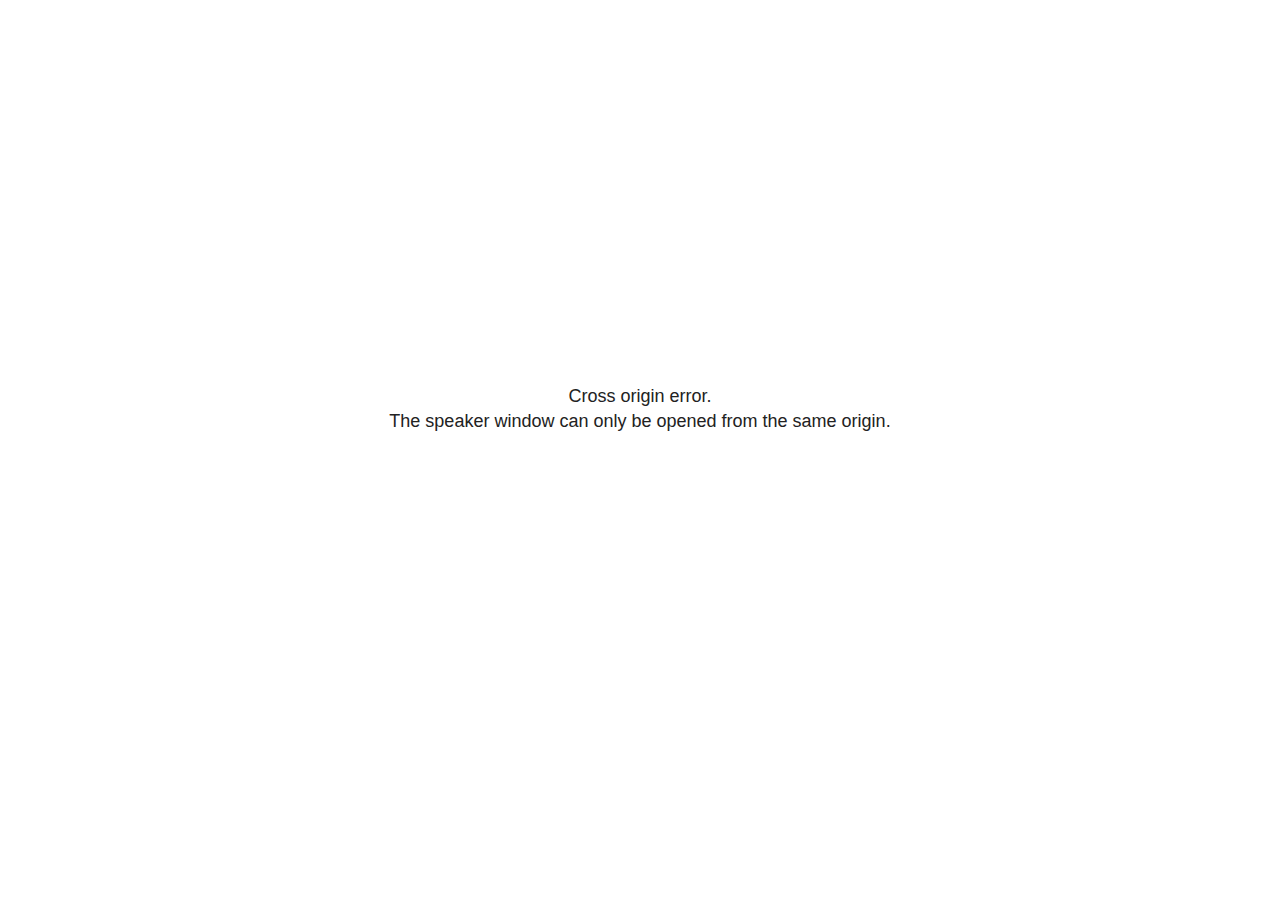
<file: reveal.js/plugin/notes/speaker-view.html>
<!--
	NOTE: You need to build the notes plugin after making changes to this file.
-->
<html lang="en">
	<head>
		<meta charset="utf-8">

		<title>reveal.js - Speaker View</title>

		<style>
			body {
				font-family: Helvetica;
				font-size: 18px;
			}

			#current-slide,
			#upcoming-slide,
			#speaker-controls {
				padding: 6px;
				box-sizing: border-box;
				-moz-box-sizing: border-box;
			}

			#current-slide iframe,
			#upcoming-slide iframe {
				width: 100%;
				height: 100%;
				border: 1px solid #ddd;
			}

			#current-slide .label,
			#upcoming-slide .label {
				position: absolute;
				top: 10px;
				left: 10px;
				z-index: 2;
			}

			#connection-status {
				position: absolute;
				top: 0;
				left: 0;
				width: 100%;
				height: 100%;
				z-index: 20;
				padding: 30% 20% 20% 20%;
				font-size: 18px;
				color: #222;
				background: #fff;
				text-align: center;
				box-sizing: border-box;
				line-height: 1.4;
			}

			.overlay-element {
				height: 34px;
				line-height: 34px;
				padding: 0 10px;
				text-shadow: none;
				background: rgba( 220, 220, 220, 0.8 );
				color: #222;
				font-size: 14px;
			}

			.overlay-element.interactive:hover {
				background: rgba( 220, 220, 220, 1 );
			}

			#current-slide {
				position: absolute;
				width: 60%;
				height: 100%;
				top: 0;
				left: 0;
				padding-right: 0;
			}

			#upcoming-slide {
				position: absolute;
				width: 40%;
				height: 40%;
				right: 0;
				top: 0;
			}

			/* Speaker controls */
			#speaker-controls {
				position: absolute;
				top: 40%;
				right: 0;
				width: 40%;
				height: 60%;
				overflow: auto;
				font-size: 18px;
			}

				.speaker-controls-time.hidden,
				.speaker-controls-notes.hidden {
					display: none;
				}

				.speaker-controls-time .label,
				.speaker-controls-pace .label,
				.speaker-controls-notes .label {
					text-transform: uppercase;
					font-weight: normal;
					font-size: 0.66em;
					color: #666;
					margin: 0;
				}

				.speaker-controls-time, .speaker-controls-pace {
					border-bottom: 1px solid rgba( 200, 200, 200, 0.5 );
					margin-bottom: 10px;
					padding: 10px 16px;
					padding-bottom: 20px;
					cursor: pointer;
				}

				.speaker-controls-time .reset-button {
					opacity: 0;
					float: right;
					color: #666;
					text-decoration: none;
				}
				.speaker-controls-time:hover .reset-button {
					opacity: 1;
				}

				.speaker-controls-time .timer,
				.speaker-controls-time .clock {
					width: 50%;
				}

				.speaker-controls-time .timer,
				.speaker-controls-time .clock,
				.speaker-controls-time .pacing .hours-value,
				.speaker-controls-time .pacing .minutes-value,
				.speaker-controls-time .pacing .seconds-value {
					font-size: 1.9em;
				}

				.speaker-controls-time .timer {
					float: left;
				}

				.speaker-controls-time .clock {
					float: right;
					text-align: right;
				}

				.speaker-controls-time span.mute {
					opacity: 0.3;
				}

				.speaker-controls-time .pacing-title {
					margin-top: 5px;
				}

				.speaker-controls-time .pacing.ahead {
					color: blue;
				}

				.speaker-controls-time .pacing.on-track {
					color: green;
				}

				.speaker-controls-time .pacing.behind {
					color: red;
				}

				.speaker-controls-notes {
					padding: 10px 16px;
				}

				.speaker-controls-notes .value {
					margin-top: 5px;
					line-height: 1.4;
					font-size: 1.2em;
				}

			/* Layout selector */
			#speaker-layout {
				position: absolute;
				top: 10px;
				right: 10px;
				color: #222;
				z-index: 10;
			}
				#speaker-layout select {
					position: absolute;
					width: 100%;
					height: 100%;
					top: 0;
					left: 0;
					border: 0;
					box-shadow: 0;
					cursor: pointer;
					opacity: 0;

					font-size: 1em;
					background-color: transparent;

					-moz-appearance: none;
					-webkit-appearance: none;
					-webkit-tap-highlight-color: rgba(0, 0, 0, 0);
				}

				#speaker-layout select:focus {
					outline: none;
					box-shadow: none;
				}

			.clear {
				clear: both;
			}

			/* Speaker layout: Wide */
			body[data-speaker-layout="wide"] #current-slide,
			body[data-speaker-layout="wide"] #upcoming-slide {
				width: 50%;
				height: 45%;
				padding: 6px;
			}

			body[data-speaker-layout="wide"] #current-slide {
				top: 0;
				left: 0;
			}

			body[data-speaker-layout="wide"] #upcoming-slide {
				top: 0;
				left: 50%;
			}

			body[data-speaker-layout="wide"] #speaker-controls {
				top: 45%;
				left: 0;
				width: 100%;
				height: 50%;
				font-size: 1.25em;
			}

			/* Speaker layout: Tall */
			body[data-speaker-layout="tall"] #current-slide,
			body[data-speaker-layout="tall"] #upcoming-slide {
				width: 45%;
				height: 50%;
				padding: 6px;
			}

			body[data-speaker-layout="tall"] #current-slide {
				top: 0;
				left: 0;
			}

			body[data-speaker-layout="tall"] #upcoming-slide {
				top: 50%;
				left: 0;
			}

			body[data-speaker-layout="tall"] #speaker-controls {
				padding-top: 40px;
				top: 0;
				left: 45%;
				width: 55%;
				height: 100%;
				font-size: 1.25em;
			}

			/* Speaker layout: Notes only */
			body[data-speaker-layout="notes-only"] #current-slide,
			body[data-speaker-layout="notes-only"] #upcoming-slide {
				display: none;
			}

			body[data-speaker-layout="notes-only"] #speaker-controls {
				padding-top: 40px;
				top: 0;
				left: 0;
				width: 100%;
				height: 100%;
				font-size: 1.25em;
			}

			@media screen and (max-width: 1080px) {
				body[data-speaker-layout="default"] #speaker-controls {
					font-size: 16px;
				}
			}

			@media screen and (max-width: 900px) {
				body[data-speaker-layout="default"] #speaker-controls {
					font-size: 14px;
				}
			}

			@media screen and (max-width: 800px) {
				body[data-speaker-layout="default"] #speaker-controls {
					font-size: 12px;
				}
			}

		</style>
	</head>

	<body>

		<div id="connection-status">Loading speaker view...</div>

		<div id="current-slide"></div>
		<div id="upcoming-slide"><span class="overlay-element label">Upcoming</span></div>
		<div id="speaker-controls">
			<div class="speaker-controls-time">
				<h4 class="label">Time <span class="reset-button">Click to Reset</span></h4>
				<div class="clock">
					<span class="clock-value">0:00 AM</span>
				</div>
				<div class="timer">
					<span class="hours-value">00</span><span class="minutes-value">:00</span><span class="seconds-value">:00</span>
				</div>
				<div class="clear"></div>

				<h4 class="label pacing-title" style="display: none">Pacing – Time to finish current slide</h4>
				<div class="pacing" style="display: none">
					<span class="hours-value">00</span><span class="minutes-value">:00</span><span class="seconds-value">:00</span>
				</div>
			</div>

			<div class="speaker-controls-notes hidden">
				<h4 class="label">Notes</h4>
				<div class="value"></div>
			</div>
		</div>
		<div id="speaker-layout" class="overlay-element interactive">
			<span class="speaker-layout-label"></span>
			<select class="speaker-layout-dropdown"></select>
		</div>

		<script>

			(function() {

				var notes,
					notesValue,
					currentState,
					currentSlide,
					upcomingSlide,
					layoutLabel,
					layoutDropdown,
					pendingCalls = {},
					lastRevealApiCallId = 0,
					connected = false

				var connectionStatus = document.querySelector( '#connection-status' );

				var SPEAKER_LAYOUTS = {
					'default': 'Default',
					'wide': 'Wide',
					'tall': 'Tall',
					'notes-only': 'Notes only'
				};

				setupLayout();

				let openerOrigin;

				try {
					openerOrigin = window.opener.location.origin;
				}
				catch ( error ) { console.warn( error ) }

				// In order to prevent XSS, the speaker view will only run if its
				// opener has the same origin as itself
				if( window.location.origin !== openerOrigin ) {
					connectionStatus.innerHTML = 'Cross origin error.<br>The speaker window can only be opened from the same origin.';
					return;
				}

				var connectionTimeout = setTimeout( function() {
					connectionStatus.innerHTML = 'Error connecting to main window.<br>Please try closing and reopening the speaker view.';
				}, 5000 );

				window.addEventListener( 'message', function( event ) {

					// Validate the origin of all messages to avoid parsing messages
					// that aren't meant for us. Ignore when running off file:// so
					// that the speaker view continues to work without a web server.
					if( window.location.origin !== event.origin && window.location.origin !== 'file://' ) {
						return
					}

					clearTimeout( connectionTimeout );
					connectionStatus.style.display = 'none';

					var data = JSON.parse( event.data );

					// The overview mode is only useful to the reveal.js instance
					// where navigation occurs so we don't sync it
					if( data.state ) delete data.state.overview;

					// Messages sent by the notes plugin inside of the main window
					if( data && data.namespace === 'reveal-notes' ) {
						if( data.type === 'connect' ) {
							handleConnectMessage( data );
						}
						else if( data.type === 'state' ) {
							handleStateMessage( data );
						}
						else if( data.type === 'return' ) {
							pendingCalls[data.callId](data.result);
							delete pendingCalls[data.callId];
						}
					}
					// Messages sent by the reveal.js inside of the current slide preview
					else if( data && data.namespace === 'reveal' ) {
						const supportedEvents = [
							'slidechanged',
							'fragmentshown',
							'fragmenthidden',
							'paused',
							'resumed',
							'previewiframe',
							'previewimage',
							'previewvideo',
							'closeoverlay'
						];

						if( /ready/.test( data.eventName ) ) {
							// Send a message back to notify that the handshake is complete
							window.opener.postMessage( JSON.stringify({ namespace: 'reveal-notes', type: 'connected'} ), '*' );
						}
						else if( supportedEvents.includes( data.eventName ) && currentState !== JSON.stringify( data.state ) ) {
							dispatchStateToMainWindow( data.state );
						}
					}

				} );

				/**
				 * Updates the presentation in the main window to match the state
				 * of the presentation in the notes window.
				 */
				const dispatchStateToMainWindow = debounce(( state ) => {
					window.opener.postMessage( JSON.stringify({ method: 'setState', args: [ state ]} ), '*' );
				}, 500);

				/**
				 * Asynchronously calls the Reveal.js API of the main frame.
				 */
				function callRevealApi( methodName, methodArguments, callback ) {

					var callId = ++lastRevealApiCallId;
					pendingCalls[callId] = callback;
					window.opener.postMessage( JSON.stringify( {
						namespace: 'reveal-notes',
						type: 'call',
						callId: callId,
						methodName: methodName,
						arguments: methodArguments
					} ), '*' );

				}

				/**
				 * Called when the main window is trying to establish a
				 * connection.
				 */
				function handleConnectMessage( data ) {

					if( connected === false ) {
						connected = true;

						setupIframes( data );
						setupKeyboard();
						setupNotes();
						setupTimer();
						setupHeartbeat();
					}

				}

				/**
				 * Called when the main window sends an updated state.
				 */
				function handleStateMessage( data ) {

					// Store the most recently set state to avoid circular loops
					// applying the same state
					currentState = JSON.stringify( data.state );

					// No need for updating the notes in case of fragment changes
					if ( data.notes ) {
						notes.classList.remove( 'hidden' );
						notesValue.style.whiteSpace = data.whitespace;
						if( data.markdown ) {
							notesValue.innerHTML = marked( data.notes );
						}
						else {
							notesValue.innerHTML = data.notes;
						}
					}
					else {
						notes.classList.add( 'hidden' );
					}

					// Don't show lightboxes in the upcoming slide
					const { previewVideo, previewImage, previewIframe, ...upcomingState } = data.state;

					// Update the note slides
					currentSlide.contentWindow.postMessage( JSON.stringify({ method: 'setState', args: [ data.state ] }), '*' );
					upcomingSlide.contentWindow.postMessage( JSON.stringify({ method: 'setState', args: [ upcomingState ] }), '*' );
					upcomingSlide.contentWindow.postMessage( JSON.stringify({ method: 'next' }), '*' );

				}

				// Limit to max one state update per X ms
				handleStateMessage = debounce( handleStateMessage, 200 );

				/**
				 * Forward keyboard events to the current slide window.
				 * This enables keyboard events to work even if focus
				 * isn't set on the current slide iframe.
				 *
				 * Block F5 default handling, it reloads and disconnects
				 * the speaker notes window.
				 */
				function setupKeyboard() {

					document.addEventListener( 'keydown', function( event ) {
						if( event.keyCode === 116 || ( event.metaKey && event.keyCode === 82 ) ) {
							event.preventDefault();
							return false;
						}
						currentSlide.contentWindow.postMessage( JSON.stringify({ method: 'triggerKey', args: [ event.keyCode ] }), '*' );
					} );

				}

				/**
				 * Creates the preview iframes.
				 */
				function setupIframes( data ) {

					var params = [
						'receiver',
						'progress=false',
						'history=false',
						'transition=none',
						'autoSlide=0',
						'backgroundTransition=none'
					].join( '&' );

					var urlSeparator = /\?/.test(data.url) ? '&' : '?';
					var hash = '#/' + data.state.indexh + '/' + data.state.indexv;
					var currentURL = data.url + urlSeparator + params + '&scrollActivationWidth=false&postMessageEvents=true' + hash;
					var upcomingURL = data.url + urlSeparator + params + '&scrollActivationWidth=false&controls=false' + hash;

					currentSlide = document.createElement( 'iframe' );
					currentSlide.setAttribute( 'width', 1280 );
					currentSlide.setAttribute( 'height', 1024 );
					currentSlide.setAttribute( 'src', currentURL );
					document.querySelector( '#current-slide' ).appendChild( currentSlide );

					upcomingSlide = document.createElement( 'iframe' );
					upcomingSlide.setAttribute( 'width', 640 );
					upcomingSlide.setAttribute( 'height', 512 );
					upcomingSlide.setAttribute( 'src', upcomingURL );
					document.querySelector( '#upcoming-slide' ).appendChild( upcomingSlide );

				}

				/**
				 * Setup the notes UI.
				 */
				function setupNotes() {

					notes = document.querySelector( '.speaker-controls-notes' );
					notesValue = document.querySelector( '.speaker-controls-notes .value' );

				}

				/**
				 * We send out a heartbeat at all times to ensure we can
				 * reconnect with the main presentation window after reloads.
				 */
				function setupHeartbeat() {

					setInterval( () => {
						window.opener.postMessage( JSON.stringify({ namespace: 'reveal-notes', type: 'heartbeat'} ), '*' );
					}, 1000 );

				}

				function getTimings( callback ) {

					callRevealApi( 'getSlidesAttributes', [], function ( slideAttributes ) {
						callRevealApi( 'getConfig', [], function ( config ) {
							var totalTime = config.totalTime;
							var minTimePerSlide = config.minimumTimePerSlide || 0;
							var defaultTiming = config.defaultTiming;
							if ((defaultTiming == null) && (totalTime == null)) {
								callback(null);
								return;
							}
							// Setting totalTime overrides defaultTiming
							if (totalTime) {
								defaultTiming = 0;
							}
							var timings = [];
							for ( var i in slideAttributes ) {
								var slide = slideAttributes[ i ];
								var timing = defaultTiming;
								if( slide.hasOwnProperty( 'data-timing' )) {
									var t = slide[ 'data-timing' ];
									timing = parseInt(t);
									if( isNaN(timing) ) {
										console.warn("Could not parse timing '" + t + "' of slide " + i + "; using default of " + defaultTiming);
										timing = defaultTiming;
									}
								}
								timings.push(timing);
							}
							if ( totalTime ) {
								// After we've allocated time to individual slides, we summarize it and
								// subtract it from the total time
								var remainingTime = totalTime - timings.reduce( function(a, b) { return a + b; }, 0 );
								// The remaining time is divided by the number of slides that have 0 seconds
								// allocated at the moment, giving the average time-per-slide on the remaining slides
								var remainingSlides = (timings.filter( function(x) { return x == 0 }) ).length
								var timePerSlide = Math.round( remainingTime / remainingSlides, 0 )
								// And now we replace every zero-value timing with that average
								timings = timings.map( function(x) { return (x==0 ? timePerSlide : x) } );
							}
							var slidesUnderMinimum = timings.filter( function(x) { return (x < minTimePerSlide) } ).length
							if ( slidesUnderMinimum ) {
								message = "The pacing time for " + slidesUnderMinimum + " slide(s) is under the configured minimum of " + minTimePerSlide + " seconds. Check the data-timing attribute on individual slides, or consider increasing the totalTime or minimumTimePerSlide configuration options (or removing some slides).";
								alert(message);
							}
							callback( timings );
						} );
					} );

				}

				/**
				 * Return the number of seconds allocated for presenting
				 * all slides up to and including this one.
				 */
				function getTimeAllocated( timings, callback ) {

					callRevealApi( 'getSlidePastCount', [], function ( currentSlide ) {
						var allocated = 0;
						for (var i in timings.slice(0, currentSlide + 1)) {
							allocated += timings[i];
						}
						callback( allocated );
					} );

				}

				/**
				 * Create the timer and clock and start updating them
				 * at an interval.
				 */
				function setupTimer() {

					var start = new Date(),
					timeEl = document.querySelector( '.speaker-controls-time' ),
					clockEl = timeEl.querySelector( '.clock-value' ),
					hoursEl = timeEl.querySelector( '.hours-value' ),
					minutesEl = timeEl.querySelector( '.minutes-value' ),
					secondsEl = timeEl.querySelector( '.seconds-value' ),
					pacingTitleEl = timeEl.querySelector( '.pacing-title' ),
					pacingEl = timeEl.querySelector( '.pacing' ),
					pacingHoursEl = pacingEl.querySelector( '.hours-value' ),
					pacingMinutesEl = pacingEl.querySelector( '.minutes-value' ),
					pacingSecondsEl = pacingEl.querySelector( '.seconds-value' );

					var timings = null;
					getTimings( function ( _timings ) {

						timings = _timings;
						if (_timings !== null) {
							pacingTitleEl.style.removeProperty('display');
							pacingEl.style.removeProperty('display');
						}

						// Update once directly
						_updateTimer();

						// Then update every second
						setInterval( _updateTimer, 1000 );

					} );


					function _resetTimer() {

						if (timings == null) {
							start = new Date();
							_updateTimer();
						}
						else {
							// Reset timer to beginning of current slide
							getTimeAllocated( timings, function ( slideEndTimingSeconds ) {
								var slideEndTiming = slideEndTimingSeconds * 1000;
								callRevealApi( 'getSlidePastCount', [], function ( currentSlide ) {
									var currentSlideTiming = timings[currentSlide] * 1000;
									var previousSlidesTiming = slideEndTiming - currentSlideTiming;
									var now = new Date();
									start = new Date(now.getTime() - previousSlidesTiming);
									_updateTimer();
								} );
							} );
						}

					}

					timeEl.addEventListener( 'click', function() {
						_resetTimer();
						return false;
					} );

					function _displayTime( hrEl, minEl, secEl, time) {

						var sign = Math.sign(time) == -1 ? "-" : "";
						time = Math.abs(Math.round(time / 1000));
						var seconds = time % 60;
						var minutes = Math.floor( time / 60 ) % 60 ;
						var hours = Math.floor( time / ( 60 * 60 )) ;
						hrEl.innerHTML = sign + zeroPadInteger( hours );
						if (hours == 0) {
							hrEl.classList.add( 'mute' );
						}
						else {
							hrEl.classList.remove( 'mute' );
						}
						minEl.innerHTML = ':' + zeroPadInteger( minutes );
						if (hours == 0 && minutes == 0) {
							minEl.classList.add( 'mute' );
						}
						else {
							minEl.classList.remove( 'mute' );
						}
						secEl.innerHTML = ':' + zeroPadInteger( seconds );
					}

					function _updateTimer() {

						var diff, hours, minutes, seconds,
						now = new Date();

						diff = now.getTime() - start.getTime();

						clockEl.innerHTML = now.toLocaleTimeString( 'en-US', { hour12: true, hour: '2-digit', minute:'2-digit' } );
						_displayTime( hoursEl, minutesEl, secondsEl, diff );
						if (timings !== null) {
							_updatePacing(diff);
						}

					}

					function _updatePacing(diff) {

						getTimeAllocated( timings, function ( slideEndTimingSeconds ) {
							var slideEndTiming = slideEndTimingSeconds * 1000;

							callRevealApi( 'getSlidePastCount', [], function ( currentSlide ) {
								var currentSlideTiming = timings[currentSlide] * 1000;
								var timeLeftCurrentSlide = slideEndTiming - diff;
								if (timeLeftCurrentSlide < 0) {
									pacingEl.className = 'pacing behind';
								}
								else if (timeLeftCurrentSlide < currentSlideTiming) {
									pacingEl.className = 'pacing on-track';
								}
								else {
									pacingEl.className = 'pacing ahead';
								}
								_displayTime( pacingHoursEl, pacingMinutesEl, pacingSecondsEl, timeLeftCurrentSlide );
							} );
						} );
					}

				}

				/**
				 * Sets up the speaker view layout and layout selector.
				 */
				function setupLayout() {

					layoutDropdown = document.querySelector( '.speaker-layout-dropdown' );
					layoutLabel = document.querySelector( '.speaker-layout-label' );

					// Render the list of available layouts
					for( var id in SPEAKER_LAYOUTS ) {
						var option = document.createElement( 'option' );
						option.setAttribute( 'value', id );
						option.textContent = SPEAKER_LAYOUTS[ id ];
						layoutDropdown.appendChild( option );
					}

					// Monitor the dropdown for changes
					layoutDropdown.addEventListener( 'change', function( event ) {

						setLayout( layoutDropdown.value );

					}, false );

					// Restore any currently persisted layout
					setLayout( getLayout() );

				}

				/**
				 * Sets a new speaker view layout. The layout is persisted
				 * in local storage.
				 */
				function setLayout( value ) {

					var title = SPEAKER_LAYOUTS[ value ];

					layoutLabel.innerHTML = 'Layout' + ( title ? ( ': ' + title ) : '' );
					layoutDropdown.value = value;

					document.body.setAttribute( 'data-speaker-layout', value );

					// Persist locally
					if( supportsLocalStorage() ) {
						window.localStorage.setItem( 'reveal-speaker-layout', value );
					}

				}

				/**
				 * Returns the ID of the most recently set speaker layout
				 * or our default layout if none has been set.
				 */
				function getLayout() {

					if( supportsLocalStorage() ) {
						var layout = window.localStorage.getItem( 'reveal-speaker-layout' );
						if( layout ) {
							return layout;
						}
					}

					// Default to the first record in the layouts hash
					for( var id in SPEAKER_LAYOUTS ) {
						return id;
					}

				}

				function supportsLocalStorage() {

					try {
						localStorage.setItem('test', 'test');
						localStorage.removeItem('test');
						return true;
					}
					catch( e ) {
						return false;
					}

				}

				function zeroPadInteger( num ) {

					var str = '00' + parseInt( num );
					return str.substring( str.length - 2 );

				}

				/**
				 * Limits the frequency at which a function can be called.
				 */
				function debounce( fn, ms ) {

					var lastTime = 0,
						timeout;

					return function() {

						var args = arguments;
						var context = this;

						clearTimeout( timeout );

						var timeSinceLastCall = Date.now() - lastTime;
						if( timeSinceLastCall > ms ) {
							fn.apply( context, args );
							lastTime = Date.now();
						}
						else {
							timeout = setTimeout( function() {
								fn.apply( context, args );
								lastTime = Date.now();
							}, ms - timeSinceLastCall );
						}

					}

				}

			})();

		</script>
	</body>
</html>
</file>
